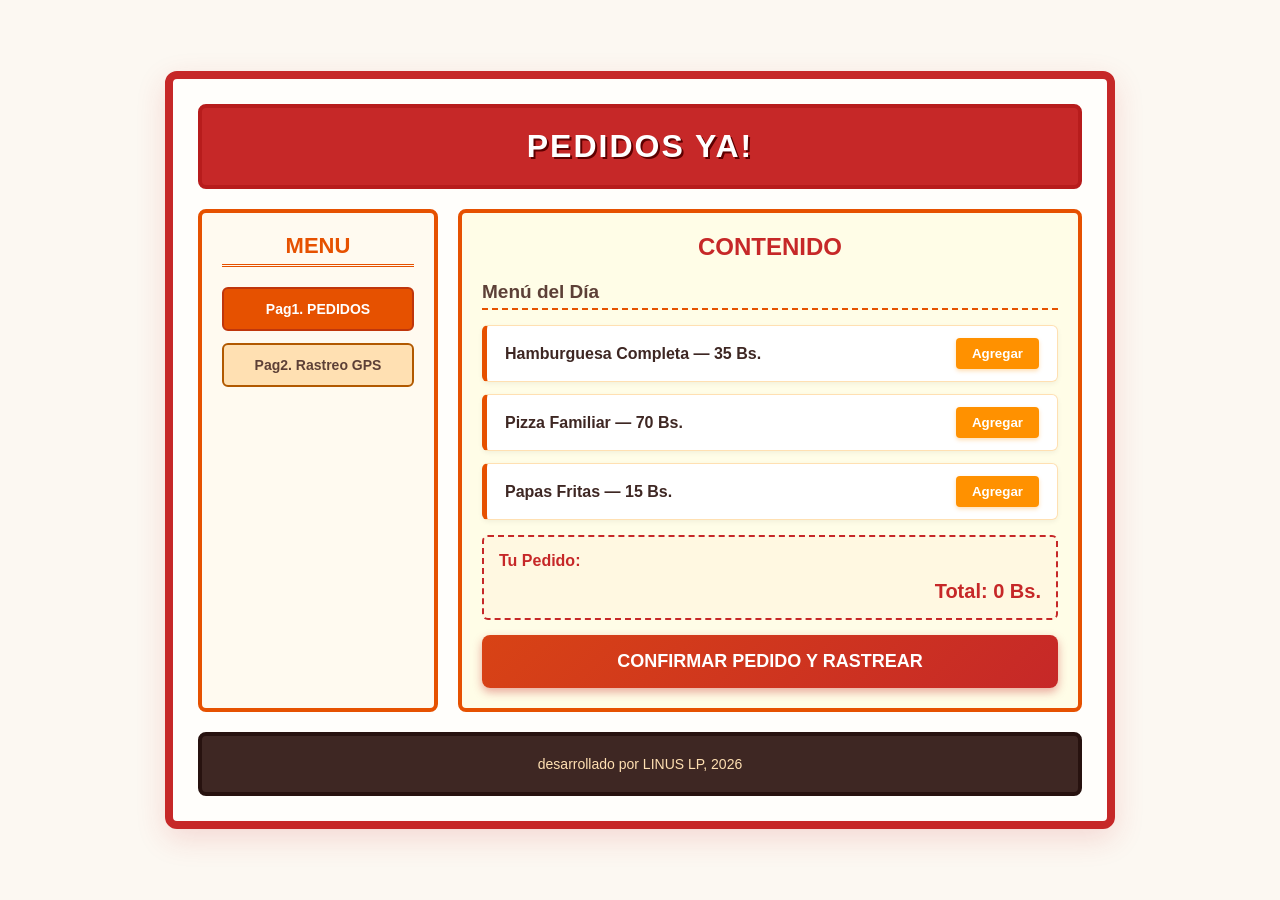
<file: index.html>
<!DOCTYPE html>
<html lang="es">
<head>
    <meta charset="UTF-8">
    <meta name="viewport" content="width=device-width, initial-scale=1.0">
    <title>Tarea</title>
    <link rel="stylesheet" href="style.css">
</head>
<body>

    <div class="main-container">
        
        <header class="box header-box">
            <h1>PEDIDOS YA!</h1>
        </header>

        <div class="middle-section">
            
            <nav class="box menu-box">
                <h2>MENU</h2>
                <ul>
                    <li><a href="pagina1.html" class="active">Pag1. PEDIDOS</a></li>
                    <li><a href="pagina2.html">Pag2. Rastreo GPS</a></li>
                </ul>
            </nav>

            <main class="box contenido-box">
                <h2>CONTENIDO</h2>
                <h3 class="subtitulo">Menú del Día</h3>
                
                <div class="platos-lista">
                    <div class="plato-item">
                        <span class="plato-info">Hamburguesa Completa — 35 Bs.</span>
                        <button class="btn-agregar" onclick="agregarAlCarrito('Hamburguesa Completa', 35)">Agregar</button>
                    </div>
                    <div class="plato-item">
                        <span class="plato-info">Pizza Familiar — 70 Bs.</span>
                        <button class="btn-agregar" onclick="agregarAlCarrito('Pizza Familiar', 70)">Agregar</button>
                    </div>
                    <div class="plato-item">
                        <span class="plato-info">Papas Fritas — 15 Bs.</span>
                        <button class="btn-agregar" onclick="agregarAlCarrito('Papas Fritas', 15)">Agregar</button>
                    </div>
                </div>

                <div class="carrito-seccion">
                    <h4>Tu Pedido:</h4>
                    <ul id="lista-carrito">
                        </ul>
                    <p class="total-texto">Total: <span id="total-precio">0</span> Bs.</p>
                </div>

                <button id="btn-confirmar" class="btn-gigante" onclick="confirmarPedido()">Confirmar Pedido y Rastrear</button>
            </main>

        </div>

        <footer class="box footer-box">
            <p>desarrollado por LINUS LP, 2026</p>
        </footer>

    </div>

    <script src="script.js"></script>
</body>
</html>
</file>
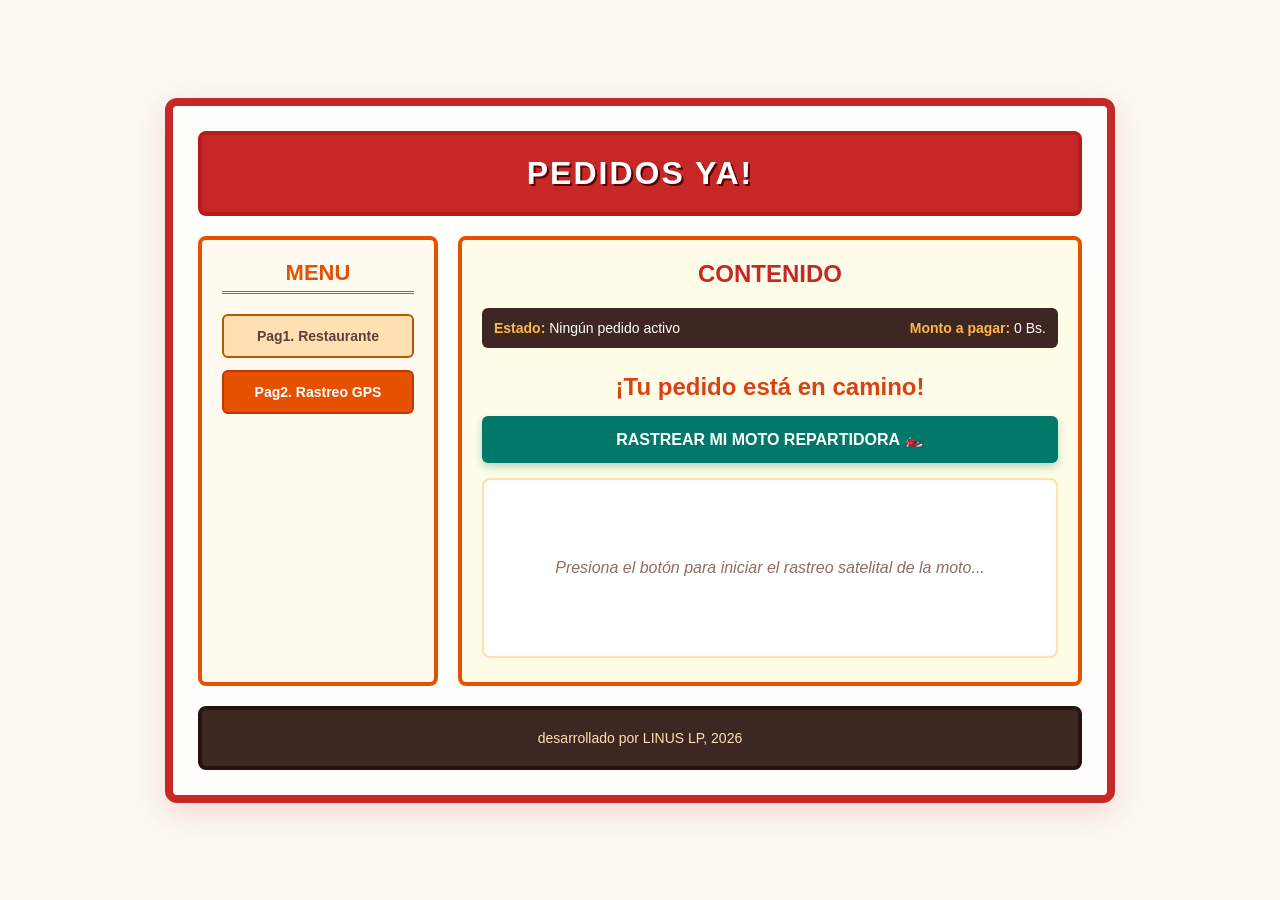
<file: pagina2.html>
<!DOCTYPE html>
<html lang="es">
<head>
    <meta charset="UTF-8">
    <meta name="viewport" content="width=device-width, initial-scale=1.0">
    <title>Tarea: HTML + CSS + JS - Página 2</title>
    <link rel="stylesheet" href="style.css">
</head>
<body>

    <div class="main-container">
        
        <header class="box header-box">
            <h1>PEDIDOS YA!</h1>
        </header>

        <div class="middle-section">
            
            <nav class="box menu-box">
                <h2>MENU</h2>
                <ul>
                    <li><a href="pagina1.html">Pag1. Restaurante</a></li>
                    <li><a href="pagina2.html" class="active">Pag2. Rastreo GPS</a></li>
                </ul>
            </nav>

            <main class="box contenido-box">
                <h2>CONTENIDO</h2>
                
                <div class="info-pedido-superior">
                    <p><strong>Estado:</strong> <span id="pedido-id">Cargando pedido...</span></p>
                    <p><strong>Monto a pagar:</strong> <span id="pedido-total">0</span> Bs.</p>
                </div>

                <h3 class="titulo-rastreo">¡Tu pedido está en camino!</h3>
                
                <button id="btn-rastrear" class="btn-rastreo" onclick="rastrearMoto()">
                    Rastrear mi Moto Repartidora 🏍️
                </button>

                <div id="pantalla-gps" class="recuadro-gps">
                    <p class="placeholder-gps">Presiona el botón para iniciar el rastreo satelital de la moto...</p>
                </div>
            </main>

        </div>

        <footer class="box footer-box">
            <p>desarrollado por LINUS LP, 2026</p>
        </footer>

    </div>

    <script src="script2.js"></script>
</body>
</html>
</file>
<file: style.css>
* {
    box-sizing: border-box;
    margin: 0;
    padding: 0;
    font-family: 'Poppins', 'Segoe UI', Arial, sans-serif;
}

body {
    background-color: #fcf8f2; 
    display: flex;
    justify-content: center;
    align-items: center;
    min-height: 100vh;
    padding: 20px;
}

.main-container {
    border: 8px solid #c62828; 
    background-color: #fffefb; 
    width: 100%;
    max-width: 950px;
    padding: 25px;
    display: flex;
    flex-direction: column;
    gap: 20px;
    box-shadow: 0 10px 30px rgba(198, 40, 40, 0.15); 
    border-radius: 12px;
}

.box {
    border: 4px solid #e65100; 
    background-color: #fffde7; 
    padding: 20px;
    text-align: center;
    border-radius: 8px;
    transition: all 0.3s ease;
}

.header-box {
    background-color: #c62828; 
    border-color: #b71c1c;
}

.header-box h1 {
    font-size: 32px;
    color: #ffffff;
    letter-spacing: 2px;
    font-weight: 900;
    text-shadow: 2px 2px 0px #5d0000;
}

.middle-section {
    display: flex;
    gap: 20px;
    min-height: 450px;
}

.menu-box {
    flex: 1;
    max-width: 240px;
    display: flex;
    flex-direction: column;
    align-items: center;
    background-color: #fffaf0; 
}

.menu-box h2 {
    font-size: 22px;
    color: #e65100;
    margin-bottom: 20px;
    border-bottom: 3px double #e65100;
    padding-bottom: 5px;
    width: 100%;
}

.menu-box ul {
    list-style: none;
    width: 100%;
    display: flex;
    flex-direction: column;
    gap: 12px;
}

.menu-box ul li a {
    display: block;
    background-color: #ffe0b2; 
    color: #5d4037; 
    text-decoration: none;
    padding: 12px;
    font-weight: bold;
    border: 2px solid #b15900;
    border-radius: 6px;
    font-size: 14px;
    transition: background 0.2s;
}

.menu-box ul li a:hover {
    background-color: #ffcc80;
}

.menu-box ul li a.active {
    background-color: #e65100; 
    color: #fff;
    border-color: #bf360c;
}

.contenido-box {
    flex: 2;
    text-align: left;
    display: flex;
    flex-direction: column;
    gap: 15px;
}

.contenido-box h2 {
    text-align: center;
    color: #c62828;
    font-size: 24px;
    margin-bottom: 5px;
}

.subtitulo {
    font-size: 19px;
    color: #5d4037;
    border-bottom: 2px dashed #e65100;
    padding-bottom: 5px;
}

.platos-lista {
    display: flex;
    flex-direction: column;
    gap: 12px;
}

.plato-item {
    display: flex;
    justify-content: space-between;
    align-items: center;
    background-color: #ffffff;
    padding: 12px 18px;
    border: 1px solid #ffe0b2;
    border-left: 5px solid #e65100; 
    border-radius: 6px;
    box-shadow: 0 2px 5px rgba(0,0,0,0.05);
}

.plato-info {
    font-weight: bold;
    font-size: 16px;
    color: #3e2723; 
}

.btn-agregar {
    background-color: #ff9100; 
    color: white;
    border: none;
    padding: 8px 16px;
    font-weight: bold;
    border-radius: 4px;
    cursor: pointer;
    box-shadow: 0 2px 4px rgba(255,145,0,0.3);
    transition: transform 0.1s, background 0.2s;
}

.btn-agregar:hover {
    background-color: #ff6d00;
    transform: scale(1.05);
}

.carrito-seccion {
    background-color: #fff8e1; 
    border: 2px dashed #c62828;
    padding: 15px;
    border-radius: 6px;
}

.carrito-seccion h4 {
    margin-bottom: 8px;
    color: #c62828;
    font-size: 16px;
}

#lista-carrito {
    list-style: none;
    margin-bottom: 10px;
    font-size: 15px;
    color: #5d4037;
}

#lista-carrito li {
    padding: 4px 0;
    border-bottom: 1px solid #fbe9e7;
}

.total-texto {
    font-size: 20px;
    font-weight: 800;
    color: #c62828;
    text-align: right;
}

.btn-gigante {
    display: block;
    width: 100%;
    background: linear-gradient(135deg, #d84315, #c62828); 
    color: #ffffff;
    border: none;
    padding: 16px;
    font-size: 18px;
    font-weight: bold;
    border-radius: 8px;
    cursor: pointer;
    text-transform: uppercase;
    margin-top: auto;
    box-shadow: 0 4px 10px rgba(198, 40, 40, 0.4);
    transition: background 0.2s, transform 0.1s;
}

.btn-gigante:hover {
    background: linear-gradient(135deg, #bf360c, #b71c1c);
    transform: translateY(-2px);
}

.footer-box {
    background-color: #3e2723; 
    border-color: #27120f;
}

.footer-box p {
    font-size: 14px;
    color: #ffe0b2;
    font-weight: normal;
}

.info-pedido-superior {
    background-color: #3e2723;
    color: #fff;
    padding: 12px;
    font-size: 14px;
    display: flex;
    justify-content: space-between;
    border-radius: 6px;
}

.info-pedido-superior strong {
    color: #ffb74d;
}

.titulo-rastreo {
    font-size: 24px;
    color: #d84315;
    text-align: center;
    margin-top: 10px;
    font-weight: 800;
}

.btn-rastreo {
    display: block;
    width: 100%;
    background-color: #00796b; 
    color: white;
    border: none;
    padding: 14px;
    font-size: 16px;
    font-weight: bold;
    border-radius: 6px;
    cursor: pointer;
    text-transform: uppercase;
    box-shadow: 0 4px 8px rgba(0,121,107,0.3);
}

.btn-rastreo:hover {
    background-color: #004d40;
}

.recuadro-gps {
    background-color: #ffffff;
    border: 2px solid #ffe0b2;
    padding: 20px;
    min-height: 180px;
    border-radius: 8px;
    box-shadow: inset 0 0 8px rgba(0,0,0,0.02);
    display: flex;
    flex-direction: column;
    justify-content: center;
}

.placeholder-gps {
    color: #8d6e63;
    font-style: italic;
    text-align: center;
}

.gps-dato-linea {
    font-size: 15px;
    margin-bottom: 8px;
    color: #4e342e;
    border-bottom: 1px dashed #efebe9;
    padding-bottom: 6px;
}

.gps-dato-linea strong {
    color: #2e1c19;
}

.status-en-camino {
    color: #2e7d32; 
    font-weight: bold;
    text-transform: uppercase;
    animation: parpadeo 1.5s infinite;
}

@keyframes parpadeo {
    0% { opacity: 0.6; }
    50% { opacity: 1; }
    100% { opacity: 0.6; }
}
</file>
